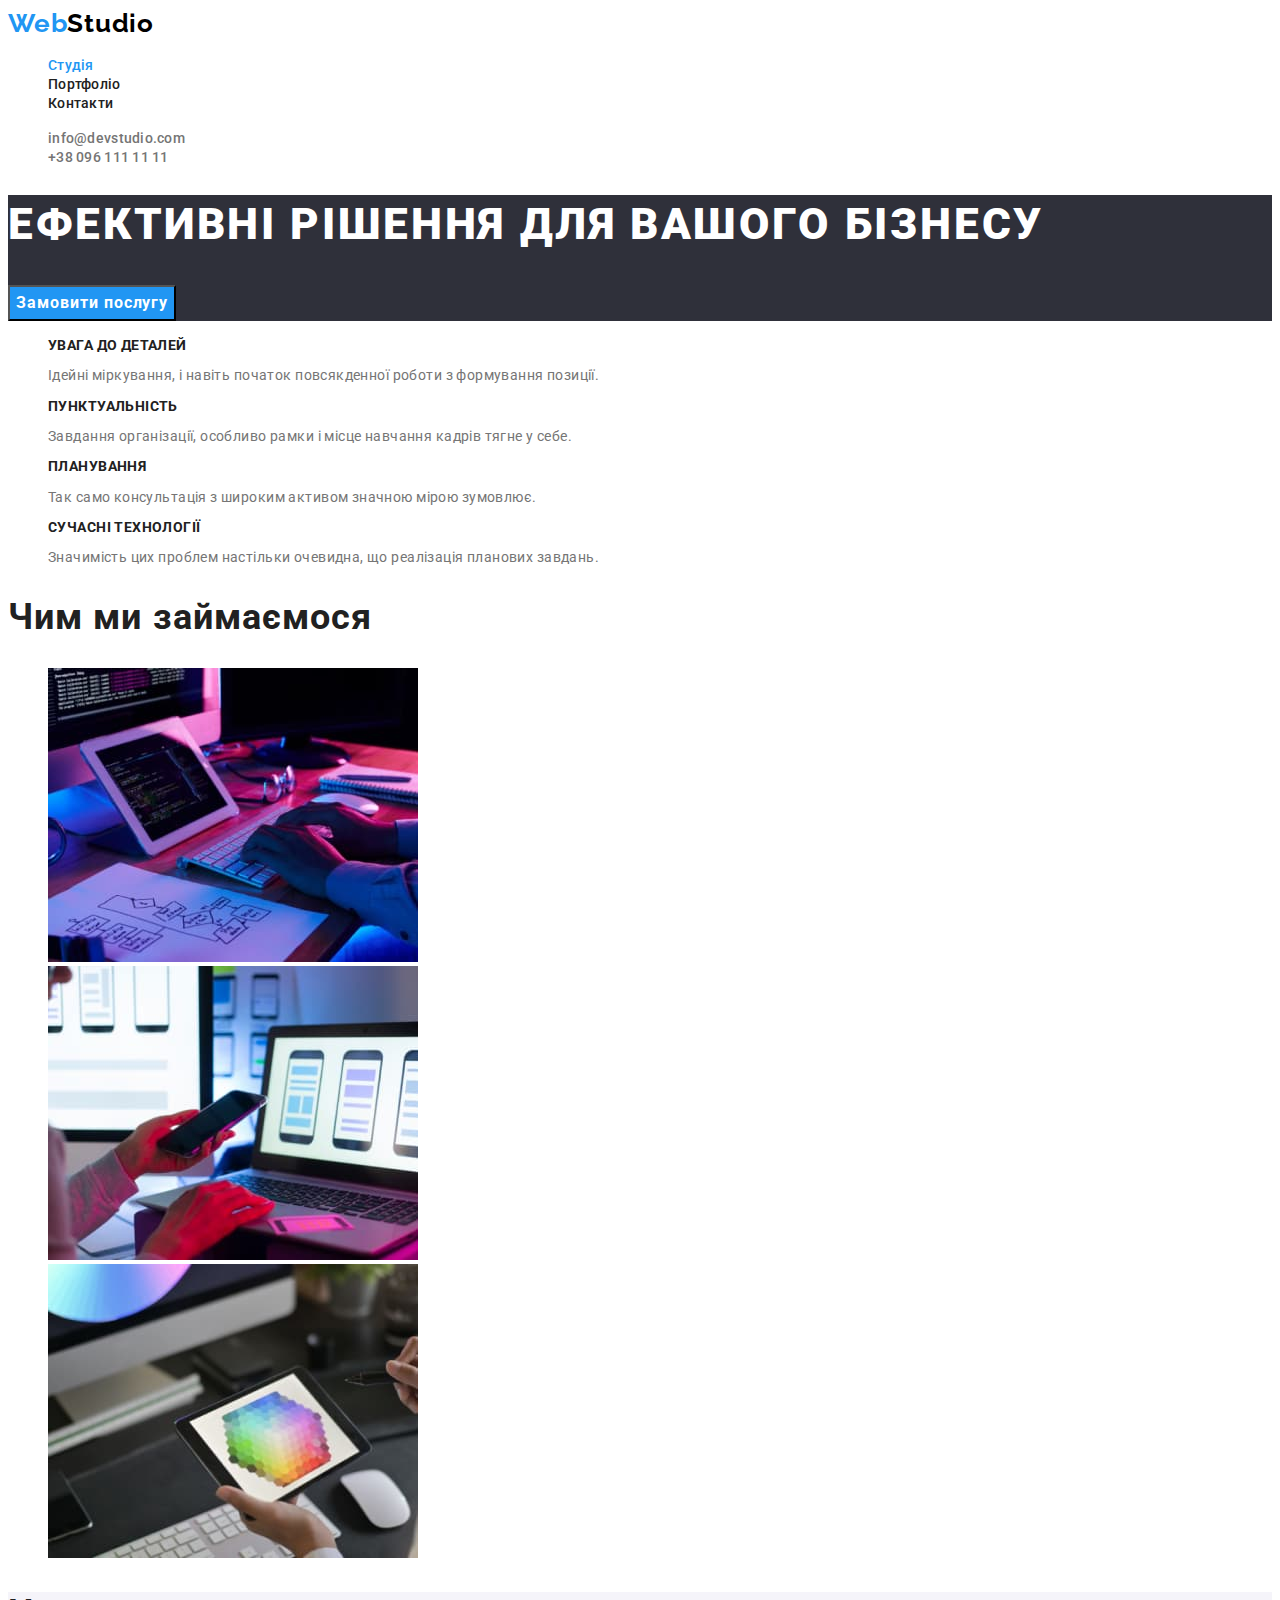
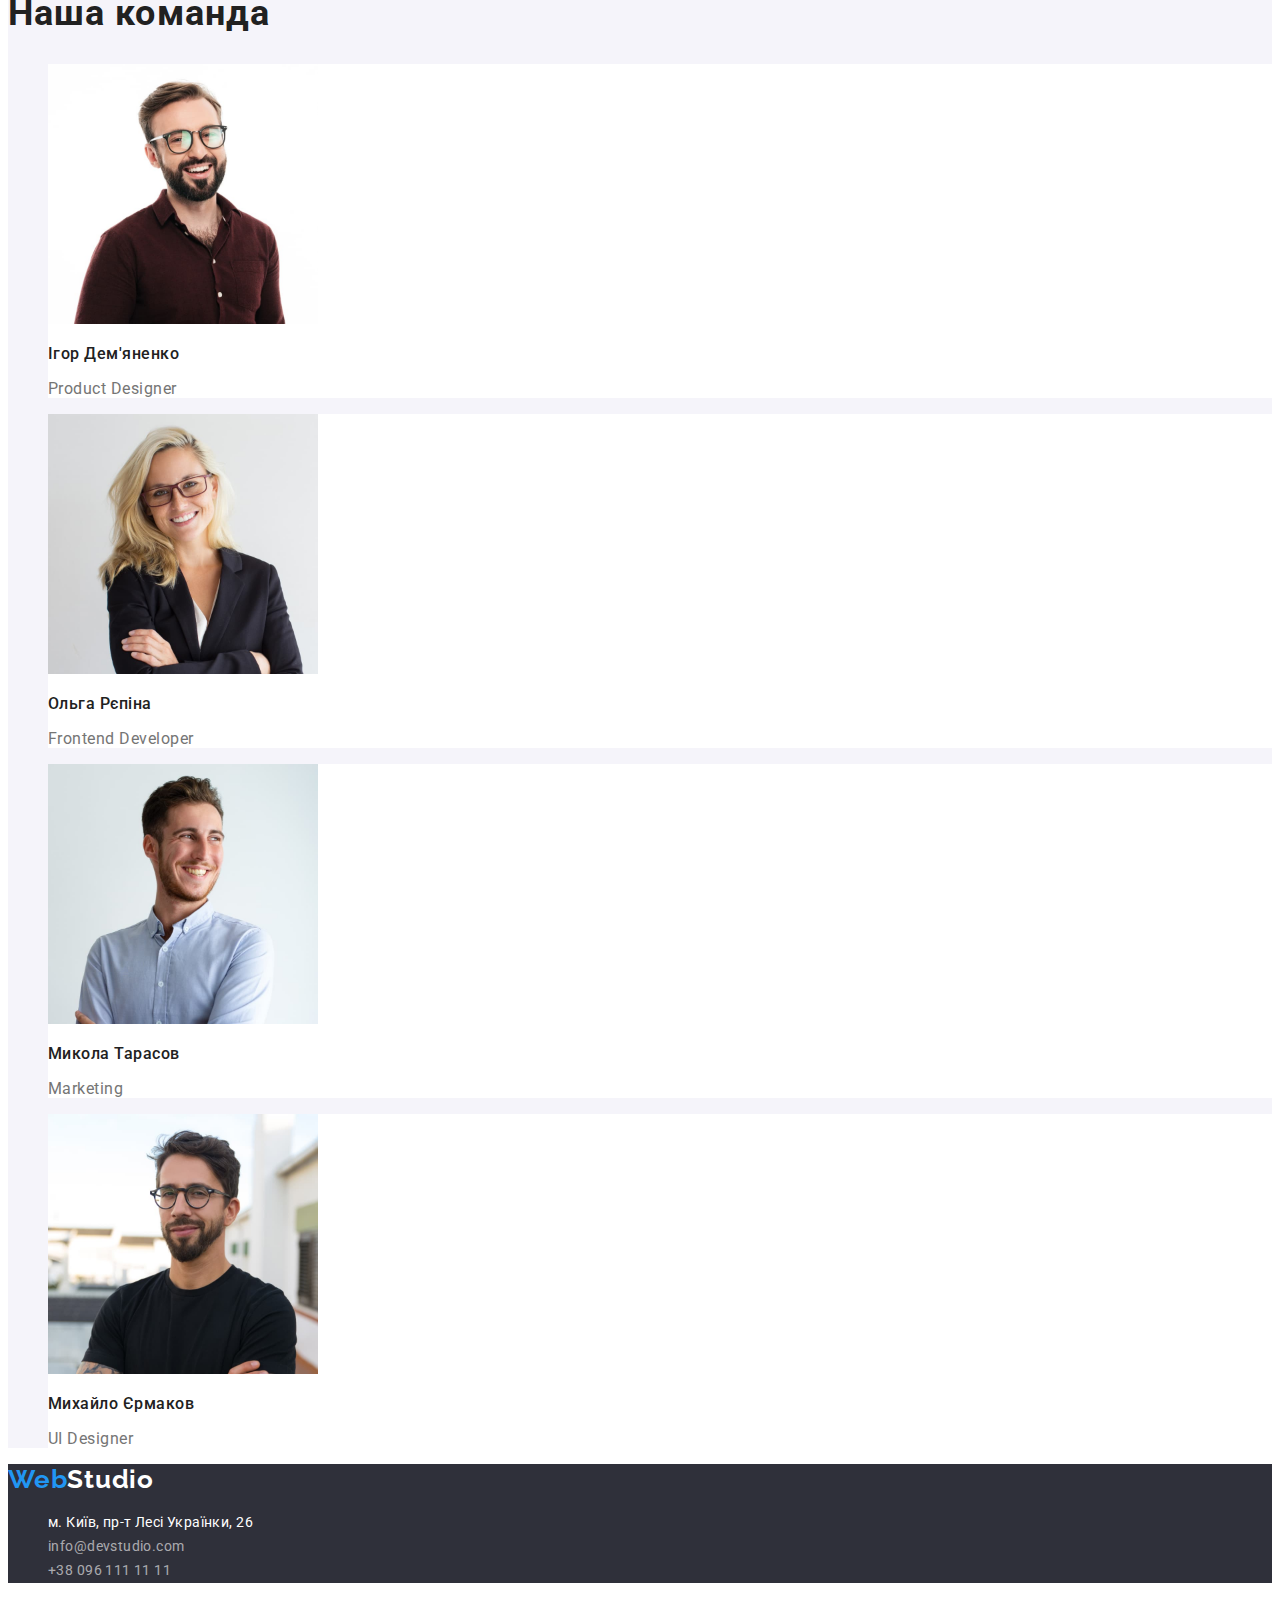
<file: index.html>
<!DOCTYPE html>
<html lang="uk">
  <head>
    <meta charset="UTF-8" />
    <meta http-equiv="X-UA-Compatible" content="IE=edge" />
    <meta name="viewport" content="width=device-width, initial-scale=1.0" />
    <title>WebStudio</title>
    <link
      href="https://fonts.googleapis.com/css2?family=Raleway:wght@700&family=Roboto:wght@400;500;700;900&display=swap"
      rel="stylesheet"
    />
    <link rel="stylesheet" href="./css/styles.css" />
  </head>

  <body>
    <header class="header">
      <!-- logo -->
      <a href="./index.html" class="link header-logo">
        <span class="logo-accent">Web</span>Studio
      </a>

      <!-- site navigation -->
      <nav>
        <ul class="site-nav list">
          <li>
            <a href="./index.html" class="site-nav-link link current">Студія</a>
          </li>
          <li>
            <a href="./portfolio.html" class="site-nav-link link">Портфоліо</a>
          </li>
          <li>
            <a href="" class="site-nav-link link">Контакти</a>
          </li>
        </ul>
      </nav>

      <!-- contacts -->
      <ul class="contacts list">
        <li>
          <a href="mailto:info@devstudio.com" class="contacts-link link">info@devstudio.com</a>
        </li>
        <li>
          <a href="tel:+380961111111" class="contacts-link link">+38 096 111 11 11</a>
        </li>
      </ul>
    </header>

    <main>
      <!-- hero -->
      <section class="hero">
        <h1 class="title-hero">Ефективні рішення для вашого бізнесу</h1>
        <button class="button hero-button">Замовити послугу</button>
      </section>

      <!-- features -->
      <section class="features">
        <h2 class="visually-hidden">Наші переваги</h2>
        <ul class="list">
          <li>
            <h3 class="features-subtitle">Увага до деталей</h3>
            <p class="features-description">
              Ідейні міркування, і навіть початок повсякденної роботи з формування позиції.
            </p>
          </li>
          <li>
            <h3 class="features-subtitle">Пунктуальність</h3>
            <p class="features-description">
              Завдання організації, особливо рамки і місце навчання кадрів тягне у себе.
            </p>
          </li>
          <li>
            <h3 class="features-subtitle">Планування</h3>
            <p class="features-description">
              Так само консультація з широким активом значною мірою зумовлює.
            </p>
          </li>
          <li>
            <h3 class="features-subtitle">Сучасні технології</h3>
            <p class="features-description">
              Значимість цих проблем настільки очевидна, що реалізація планових завдань.
            </p>
          </li>
        </ul>
      </section>

      <!-- what we do -->
      <section class="works">
        <h2 class="title-section">Чим ми займаємося</h2>
        <ul class="list">
          <li>
            <a href="#">
              <img src="./images/section3-1.jpeg" alt="Робота за комп'ютером" width="370" />
            </a>
          </li>
          <li>
            <a href="#">
              <img
                src="./images/section3-2.jpeg"
                alt="Жінка за комп'ютером із телефоном в руці"
                width="370"
              />
            </a>
          </li>
          <li>
            <a href="#">
              <img src="./images/section3-3.jpeg" alt="Робота на планшеті" width="370" />
            </a>
          </li>
        </ul>
      </section>

      <!-- our team -->
      <section class="team">
        <h2 class="title-section">Наша команда</h2>
        <ul class="list">
          <li class="team-card">
            <img
              src="./images/team-1.jpeg"
              alt="Чоловік в окулярах, який посміхається"
              width="270"
            />
            <h3 class="team-subtitle">Ігор Дем'яненко</h3>
            <p class="team-description">Product Designer</p>
          </li>
          <li class="team-card">
            <img src="./images/team-2.jpeg" alt="Жінка в окулярах, яка посміхається" width="270" />
            <h3 class="team-subtitle">Ольга Рєпіна</h3>
            <p class="team-description">Frontend Developer</p>
          </li>
          <li class="team-card">
            <img src="./images/team-3.jpeg" alt="Чоловік, який посміхається" width="270" />
            <h3 class="team-subtitle">Микола Тарасов</h3>
            <p class="team-description">Marketing</p>
          </li>
          <li class="team-card">
            <img src="./images/team-4.jpeg" alt="Чоловік в окулярах, який підморгує" width="270" />
            <h3 class="team-subtitle">Михайло Єрмаков</h3>
            <p class="team-description">UI Designer</p>
          </li>
        </ul>
      </section>
    </main>

    <footer class="footer">
      <!-- logo -->
      <a href="./index.html" class="link footer-logo">
        <span class="logo-accent">Web</span>Studio</a
      >

      <!-- address -->
      <address class="address">
        <ul class="list">
          <li>
            <a
              href="https://goo.gl/maps/EfsYtj6KMjQgQvD37"
              target="_blank"
              rel="noreferrer noopener"
              class="link address-map"
              >м. Київ, пр-т Лесі Українки, 26</a
            >
          </li>
          <li>
            <a href="mailto:info@devstudio.com" class="link address-email">info@devstudio.com</a>
          </li>
          <li>
            <a href="tel:+380961111111" class="link address-phone">+38 096 111 11 11</a>
          </li>
        </ul>
      </address>
    </footer>
  </body>
</html>
</file>
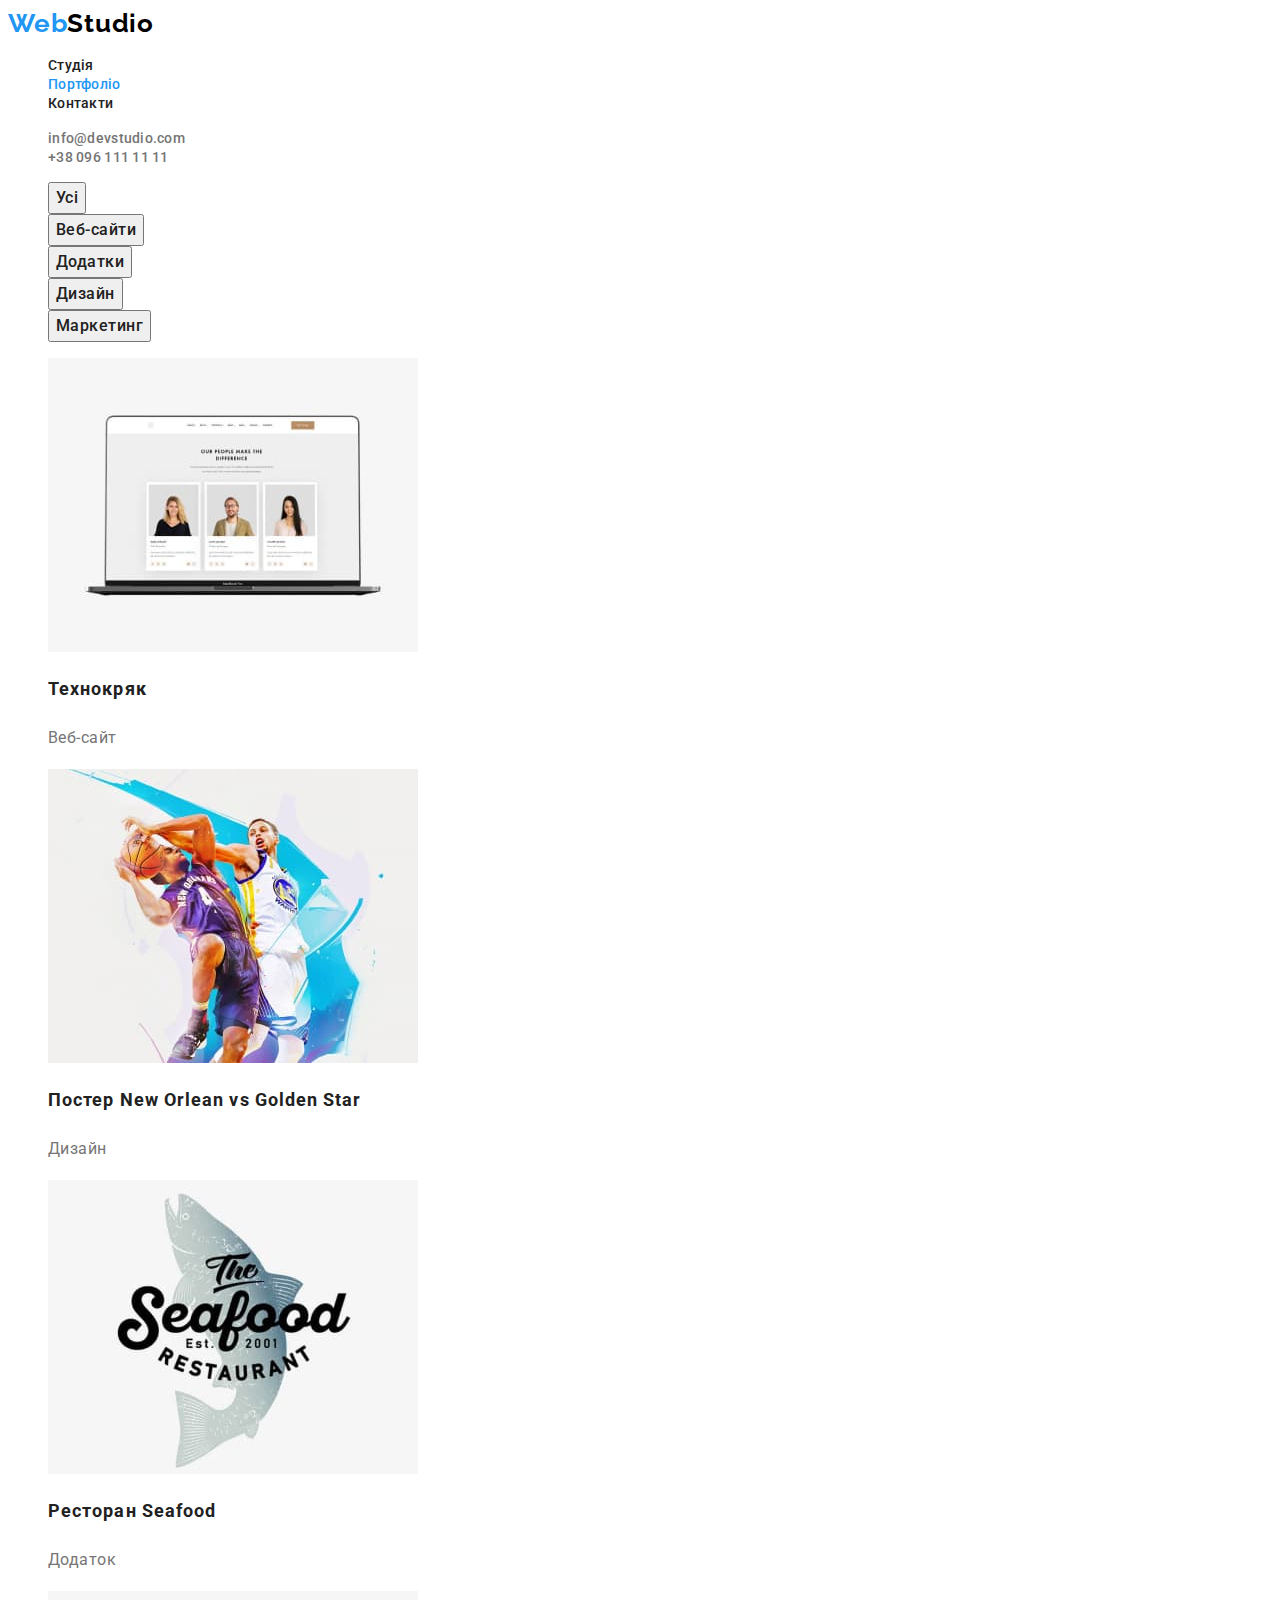
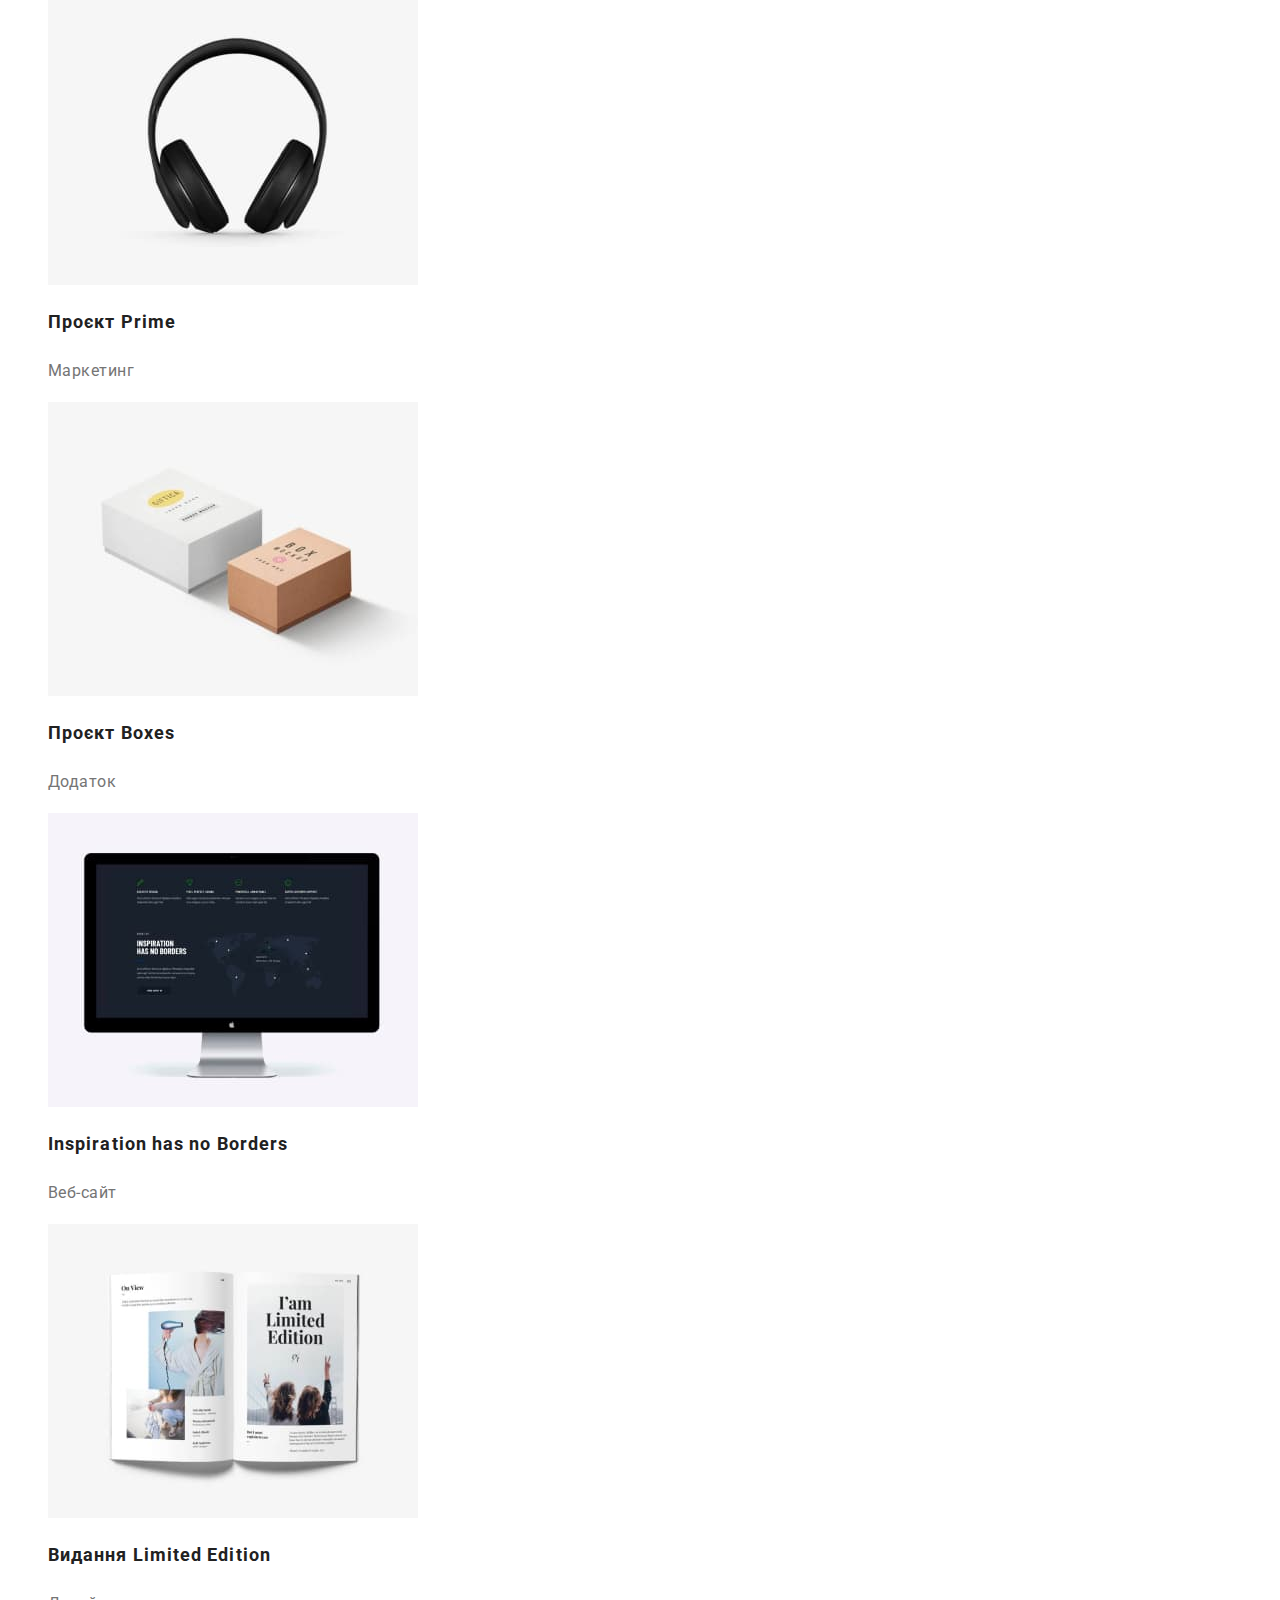
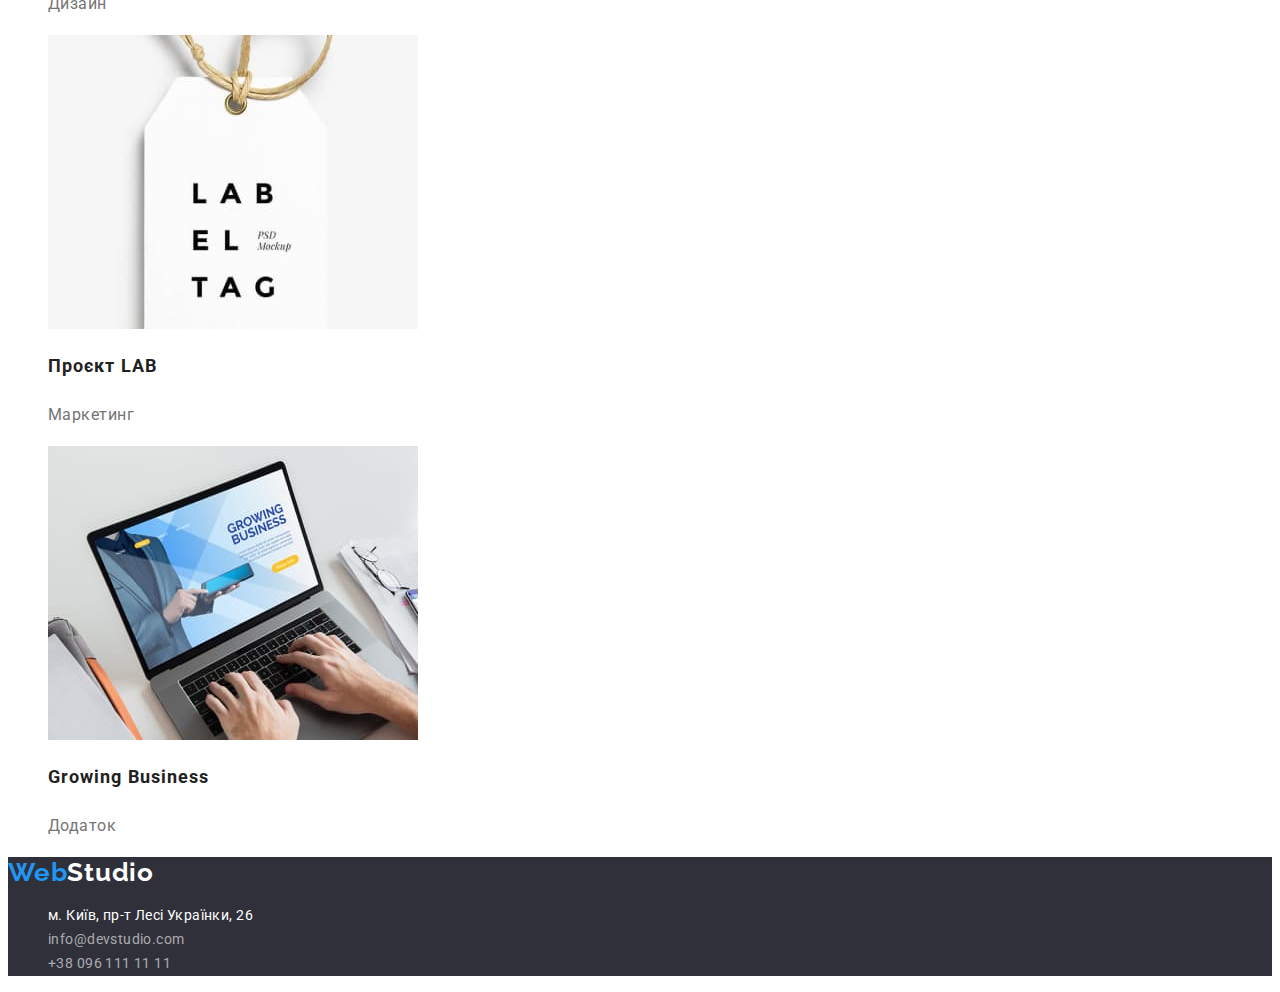
<file: portfolio.html>
<!DOCTYPE html>
<html lang="uk">
  <head>
    <meta charset="UTF-8" />
    <meta http-equiv="X-UA-Compatible" content="IE=edge" />
    <meta name="viewport" content="width=device-width, initial-scale=1.0" />
    <title>WebStudio</title>
    <link
      href="https://fonts.googleapis.com/css2?family=Raleway:wght@700&family=Roboto:wght@400;500;700;900&display=swap"
      rel="stylesheet"
    />
    <link rel="stylesheet" href="./css/styles.css" />
  </head>

  <body>
    <header class="header">
      <!-- logo -->
      <a href="./index.html" class="link header-logo">
        <span class="logo-accent">Web</span>Studio
      </a>

      <!-- site navigation -->
      <nav>
        <ul class="site-nav list">
          <li>
            <a href="./index.html" class="site-nav-link link">Студія</a>
          </li>
          <li>
            <a href="./portfolio.html" class="site-nav-link link current">Портфоліо</a>
          </li>
          <li>
            <a href="" class="site-nav-link link">Контакти</a>
          </li>
        </ul>
      </nav>

      <!-- contacts -->
      <ul class="contacts list">
        <li>
          <a href="mailto:info@devstudio.com" class="contacts-link link">info@devstudio.com</a>
        </li>
        <li>
          <a href="tel:+380961111111" class="contacts-link link">+38 096 111 11 11</a>
        </li>
      </ul>
    </header>

    <main>
      <section class="portfolio">
        <h1 class="visually-hidden">Портфоліо</h1>
        <!-- filter -->
        <ul class="list">
          <li>
            <button class="button portfolio-button">Усі</button>
          </li>
          <li>
            <button class="button portfolio-button">Веб-сайти</button>
          </li>
          <li>
            <button class="button portfolio-button">Додатки</button>
          </li>
          <li>
            <button class="button portfolio-button">Дизайн</button>
          </li>
          <li>
            <button class="button portfolio-button">Маркетинг</button>
          </li>
        </ul>
        <!-- gallery -->
        <ul class="list">
          <li class="portfolio-card">
            <a href="#" class="link">
              <img src="./images/gallery-1.jpeg" alt="Ноутбук з графікою" width="370" />
              <h2 class="portfolio-subtitle">Технокряк</h2>
              <p class="portfolio-description">Веб-сайт</p>
            </a>
          </li>
          <li class="portfolio-card">
            <a href="#" class="link">
              <img
                src="./images/gallery-2.jpeg"
                alt="Двоэ чоловіків грають у баскетбол"
                width="370"
              />
              <h2 class="portfolio-subtitle">Постер New Orlean vs Golden Star</h2>
              <p class="portfolio-description">Дизайн</p>
            </a>
          </li>
          <li class="portfolio-card">
            <a href="#" class="link">
              <img src="./images/gallery-3.jpeg" alt="Логотип ресторану Seafood" width="370" />
              <h2 class="portfolio-subtitle">Ресторан Seafood</h2>
              <p class="portfolio-description">Додаток</p>
            </a>
          </li>
          <li class="portfolio-card">
            <a href="#" class="link">
              <img src="./images/gallery-4.jpeg" alt="Наушники" width="370" />
              <h2 class="portfolio-subtitle">Проєкт Prime</h2>
              <p class="portfolio-description">Маркетинг</p>
            </a>
          </li>
          <li class="portfolio-card">
            <a href="#" class="link">
              <img src="./images/gallery-5.jpeg" alt="Коробки" width="370" />
              <h2 class="portfolio-subtitle">Проєкт Boxes</h2>
              <p class="portfolio-description">Додаток</p>
            </a>
          </li>
          <li class="portfolio-card">
            <a href="#" class="link">
              <img src="./images/gallery-6.jpeg" alt="Увімкнений монітор" width="370" />
              <h2 class="portfolio-subtitle">Inspiration has no Borders</h2>
              <p class="portfolio-description">Веб-сайт</p>
            </a>
          </li>
          <li class="portfolio-card">
            <a href="#" class="link">
              <img src="./images/gallery-7.jpeg" alt="Газета з фото" width="370" />
              <h2 class="portfolio-subtitle">Видання Limited Edition</h2>
              <p class="portfolio-description">Дизайн</p>
            </a>
          </li>
          <li class="portfolio-card">
            <a href="#" class="link">
              <img src="./images/gallery-8.jpeg" alt="Етикетка з літерами" width="370" />
              <h2 class="portfolio-subtitle">Проєкт LAB</h2>
              <p class="portfolio-description">Маркетинг</p>
            </a>
          </li>
          <li class="portfolio-card">
            <a href="#" class="link">
              <img src="./images/gallery-9.jpeg" alt="Людина працює за ноутбуком" width="370" />
              <h2 class="portfolio-subtitle">Growing Business</h2>
              <p class="portfolio-description">Додаток</p>
            </a>
          </li>
        </ul>
      </section>
    </main>

    <footer class="footer">
      <!-- logo -->
      <a href="./index.html" class="link footer-logo">
        <span class="logo-accent">Web</span>Studio</a
      >

      <!-- address -->
      <address class="address">
        <ul class="list">
          <li>
            <a
              href="https://goo.gl/maps/EfsYtj6KMjQgQvD37"
              target="_blank"
              rel="noreferrer noopener"
              class="link address-map"
              >м. Київ, пр-т Лесі Українки, 26</a
            >
          </li>
          <li>
            <a href="mailto:info@devstudio.com" class="link address-email">info@devstudio.com</a>
          </li>
          <li>
            <a href="tel:+380961111111" class="link address-phone">+38 096 111 11 11</a>
          </li>
        </ul>
      </address>
    </footer>
  </body>
</html>
</file>
<file: css/styles.css>
:root {
    --primary-color: #212121;
    --secondary-color: #757575;
    --primary-white-color: #FFFFFF;
    --logo-color: #000000;
    --accent-color: #2196F3;
    --bgd-color-section: #F5F4FA;
    --bgd-color-accent: #2F303A;
}

/* general */
body {
    background-color: var(--primary-white-color);
    color: var(--primary-color);

    font-family: roboto, sans-serif;
}

.list {
    list-style-type: none;
}

.link {
    text-decoration: none;
}

.button {
    cursor: pointer;
}

.title-section {
    font-weight: 700;
    font-size: 36px;
    line-height: 1.17;
    letter-spacing: 0.03em;
}

.visually-hidden {
    position: absolute;
      white-space: nowrap;
      width: 1px;
      height: 1px;
      overflow: hidden;
      border: 0;
      padding: 0;
      clip: rect(0 0 0 0);
      clip-path: inset(50%);
      margin: -1px;
  }

/* logo header */
.header-logo {
    color: var(--logo-color);

    font-family: Raleway;
    font-weight: 700;
    font-size: 26px;
    line-height: 1.19;
    letter-spacing: 0.03em;
}

.logo-accent {
    color: var(--accent-color)
}

/*  navigation header */
.site-nav-link {
    color: var(--primary-color);

    font-weight: 500;
    font-size: 14px;
    line-height: 1.17;
    letter-spacing: 0.02em;
}

.site-nav-link:hover,
.site-nav-link:focus {
    color: var(--accent-color);
}

.current {
    color: var(--accent-color);
}

/* contacts header */
.contacts-link {
    color: var(--secondary-color);

    font-weight: 500;
    font-size: 14px;
    line-height: 1.17;
    letter-spacing: 0.02em;
}

.contacts-link:hover,
.contacts-link:focus {
    color: var(--accent-color);
}

/* hero */
.hero {
    background-color: var(--bgd-color-accent);
}

.title-hero {
    color: var(--primary-white-color);

    text-transform: uppercase;
    font-weight: 900;
    font-size: 44px;
    line-height: 1.36;
    letter-spacing: 0.06em;
}

.hero-button {
    background-color: var(--accent-color);
    color: var(--primary-white-color);

    font-family: inherit;
    font-weight: 700;
    font-size: 16px;
    line-height: 1.88;
    letter-spacing: 0.06em;
}

.hero-button:hover,
.hero-button:focus {
    background-color: #188CE8;
    text-shadow: 0px, 4px, 4px, rgba(0, 0, 0, 0.15);
}

/* section features */

.features-subtitle {
    color: var(--primary-color);
    text-transform: uppercase;

    font-weight: 700;
    font-size: 14px;
    line-height: 1.17;
    letter-spacing: 0.03em;
}

.features-description {
    color: var(--secondary-color);

    font-size: 14px;
    line-height: 1.17;
    letter-spacing: 0.03em; 
}

/* section team */
.team {
    background-color: var(--bgd-color-section);
}

.team-card {
    background-color: var(--primary-white-color);
}

.team-subtitle {
    color: var(--primary-color);

    font-weight: 500;
    font-size: 16px;
    line-height: 1.19;
    letter-spacing: 0.03em;
}

.team-description {
    color: var(--secondary-color);

    font-size: 16px;
    line-height: 1.19; 
    letter-spacing: 0.03em;
}

/* footer */
.footer {
    background-color: var(--bgd-color-accent);
}

/* footer logo */
.footer-logo {
    color: var(--primary-white-color);

    font-family: Raleway;
    font-weight: 700;
    font-size: 26px;
    line-height: 1.19;
    letter-spacing: 0.03em;
}

/* footer address */
address {
    font-style: normal;
}

.address-map {
    color: var(--primary-white-color); 

    font-size: 14px;
    line-height: 1.71;
    letter-spacing: 0.03em;
}

.address-email,
.address-phone {
    color: rgba(255, 255, 255, 0.6);

    font-size: 14px;
    line-height: 1.71;
    letter-spacing: 0.03em;
}

.address-email:hover,
.address-email:focus,
.address-phone:hover,
.address-phone:focus,
.address-map:hover,
.address-map:focus {
    color: var(--accent-color);
}

/*  section portfolio */

.portfolio-button {
    color: var(--primary-color);

    font-family: inherit;
    font-weight: 500;
    font-size: 16px;
    line-height: 1.63;
    letter-spacing: 0.03em;
}

.portfolio-button:hover,
.portfolio-button:focus {
    background-color: var(--accent-color);
    color: var(--primary-white-color); 
}

.portfolio-card {
    background-color: var(--primary-white-color);
}

.portfolio-subtitle {
    color: var(--primary-color);

    font-weight: 700;
    font-size: 18px;
    line-height: 2.0;
    letter-spacing: 0.06em;
}

.portfolio-description {
    color: var(--secondary-color);
    
    font-size: 16px;
    line-height: 1.88;
    letter-spacing: 0.03em;
}
</file>
